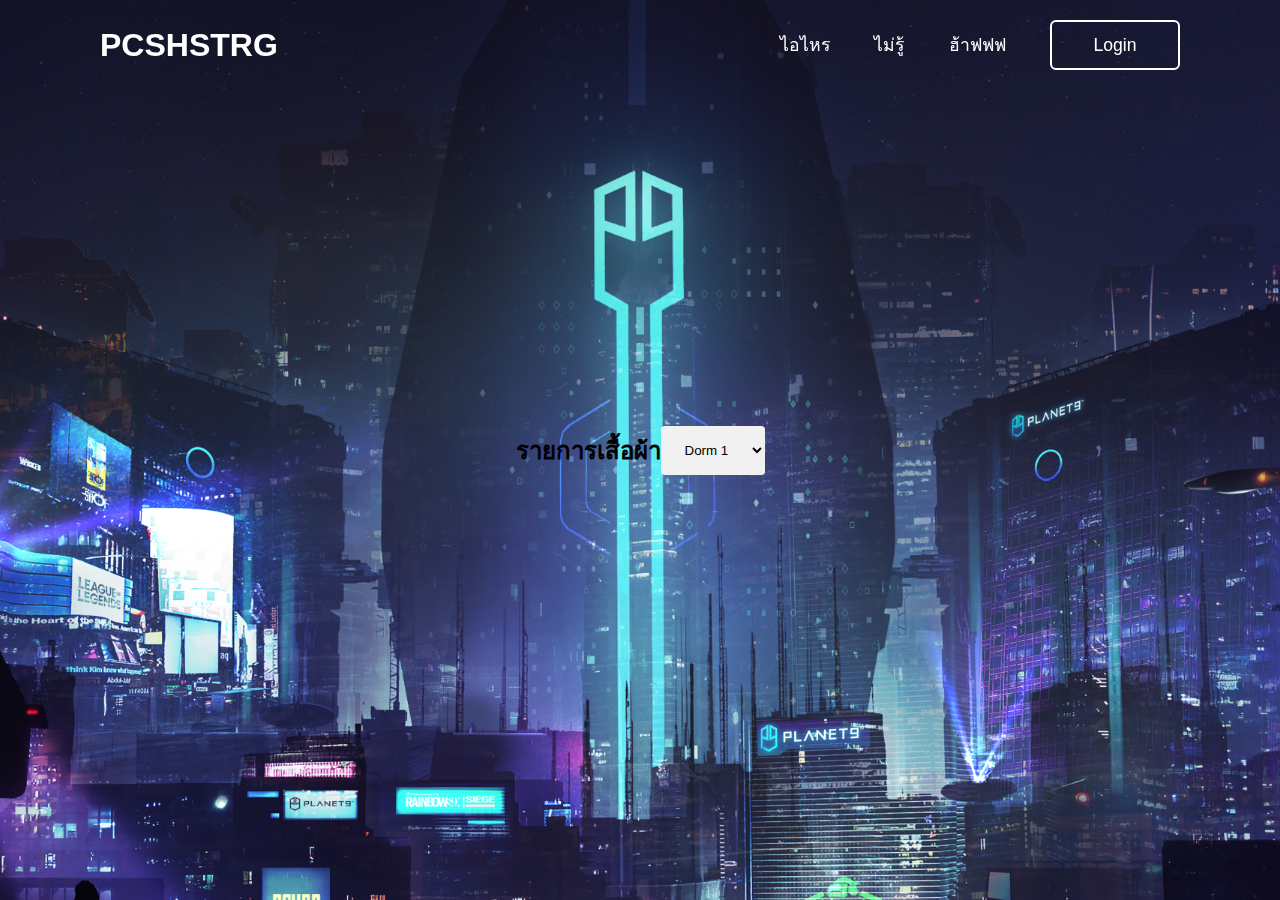
<file: check.html>
<!DOCTYPE html>
<html>
<head>
    <meta charset="UTF-8">
    <meta http-equiv="X-UA-Compatible" content="IE=edge">
    <meta name="viewport" content="width=device-width,initial-scale=1.0">
    <title>น้องไข่</title>
    <link rel="stylesheet" href="style.css">
<style> 
select {
  width: 100%;
  padding: 16px 20px;
  border: none;
  border-radius: 4px;
  background-color: #f1f1f1;
    
}
</style>
</head>
<body>
  <header>
    <h2 class="logo">PCSHSTRG</h2>
    <nav class="navigation">
        <a href="#">ไอไหร</a>
        <a href="#">ไม่รู้</a>
        <a href="#">ฮ้าฟฟฟ</a>
        <button class="btnLogin-popup">Login</button>
    </nav>
</header>
<h2>รายการเสื้อผ้า</h2>

<form>
  <select id="dorm" name="dorm">
  <option value="Dorm1">Dorm 1</option>
  <option value="Dorm2">Dorm 2</option>
  <option value="Dorm3">Dorm 3</option>
  <option value="Dorm4">Dorm 4</option>
  <option value="Dorm5">Dorm 5</option>
  </select>
</form>

</body>
</html>
</file>
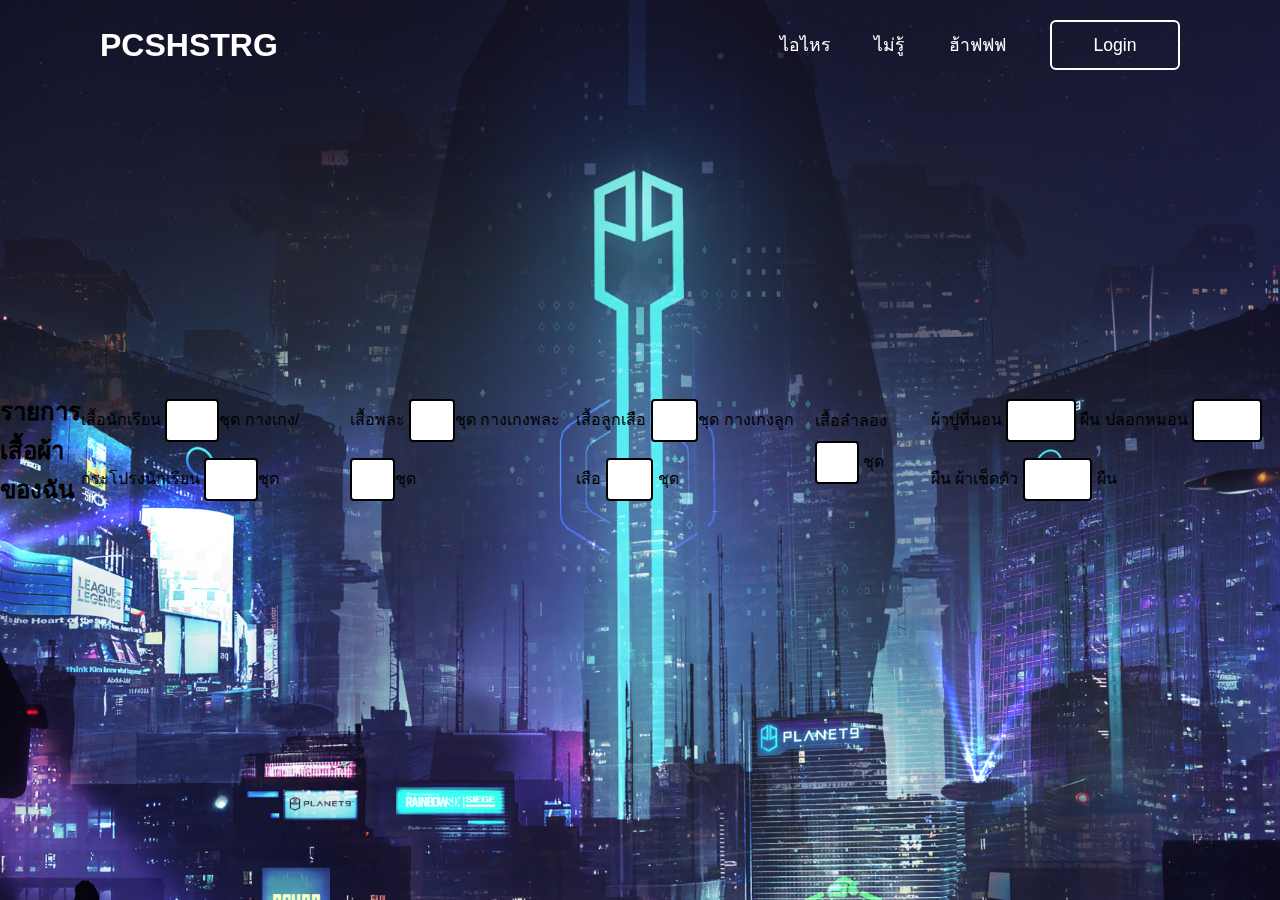
<file: krok.html>
<!DOCTYPE html>
<html>
<head>
  
  <meta charset="UTF-8">
  <meta http-equiv="X-UA-Compatible" content="IE=edge">
  <meta name="viewport" content="width=device-width,initial-scale=1.0">
  <title>น้องไข่</title>
  <link rel="stylesheet" href="style.css">
<style> 
input[type=text] {
  width: 20%;
  padding: 12px 20px;
  margin: 8px 0;
  box-sizing: border-box;
  border: 2px solid rgb(0, 0, 0);
  border-radius: 4px;
}
</style>
</head>
<body>
  <header>
    <h2 class="logo">PCSHSTRG</h2>
    <nav class="navigation">
        <a href="#">ไอไหร</a>
        <a href="#">ไม่รู้</a>
        <a href="#">ฮ้าฟฟฟ</a>
        <button class="btnLogin-popup">Login</button>
    </nav>
</header>
<h2>รายการเสื้อผ้าของฉัน</h2>

<form>
  <label for="suniform">เสื้อนักเรียน</label>
  <input type="text" id="suniform" name="suniform"><a>ชุด</a>
  <label for="kuniform">กางเกง/กระโปรงนักเรียน</label>
  <input type="text" id="kuniform" name="kuniform"><a>ชุด</a>
</form>

<form>
    <label for="sphysical">เสื้อพละ</label>
    <input type="text" id="sphysical" name="sphysical"><a>ชุด</a>
    <label for="lname">กางเกงพละ</label>
    <input type="text" id="kphysical" name="kphysical"><a>ชุด</a>
  </form>

<form>
    <label for="stiger">เสื้อลูกเสือ</label>
    <input type="text" id="stiger" name="stiger"><a>ชุด</a>
    <label for="ktiger">กางเกงลูกเสือ</label>
    <input type="text" id="ktiger" name="ktiger">
    <a>ชุด</a>
</form>

<form>
    <label for="blueshirt">เสื้อลำลอง</label>
    <input type="text" id="blueshirt" name="blueshirt">
    <a>ชุด</a>
</form>

<form>
    <label for="papu">ผ้าปูที่นอน</label>
    <input type="text" id="papu" name="papu">
    <a>ผืน</a>
    <label for="plokmon">ปลอกหมอน</label>
    <input type="text" id="plokmon" name="plokmon">
    <a>ผืน</a>
    <label for="chedtua">ผ้าเช็ดตัว</label>
    <input type="text" id="chedtua" name="chedtua">
    <a>ผืน</a>
</form>
</body>
</html>
</file>
<file: style.css>
*{
    margin: 0;
    padding: 0;
    box-sizing: border-box;
    font-family: 'Franklin Gothic Medium', 'Arial Narrow', Arial, sans-serif;
    
}

body {
    display: flex;
    justify-content: center;
    align-items: center;
    min-height: 100vh;
    /*background: #6f97c9;
     /*background: rgb(2,0,36);
    background: linear-gradient(106deg, rgba(2,0,36,0.8681181146857444) 0%, rgba(9,9,121,0.8484551933374298) 13%, rgba(255,132,0,0.834410249517205) 100%);
    */
    background: url('Nitro_Wallpaper_06_3840x2400.jpg') no-repeat;
    background-size: cover;
    background-position: center;
}

header{
    position: fixed;
    top: 0;
    left: 0;
    width: 100%;
    padding: 20px 100px;
    color: rgb(255, 255, 255);
    display: flex;
    justify-content: space-between;
    align-items: center;
    z-index: 99;
    
}
.logo {
    font-size: 2em;
    color: rgb(255, 255, 255);
    user-select: none;

}
.navigation a {
    position: relative;
    font-size: 1.1em;
    color: rgb(255, 255, 255);
    text-decoration: none;
    font-weight: 500;
    margin-left: 40px;
}
.navigation a::after {
    content: '';
    position: absolute;
    left: 0;
    bottom: -6px;
    width: 100%;
    height: 3px;
    background: rgb(255, 255, 255);
    border-radius: 5px;
    transform-origin: right;
    transform: scaleX(0);
    transition: transform .5s;
}
.navigation a:hover::after {
    transform: scale(1);
    transform-origin: left;
}
.navigation .btnLogin-popup {
    width: 130px;
    height: 50px;
    background: transparent;
    border: 2px solid rgb(255, 255, 255);
    outline: none;
    border-radius: 6px;
    cursor: pointer;
    font-size: 1.1em;
    color: rgb(255, 255, 255);
    font-weight: 500;
    margin-left: 40px;
    transition: .5s;    
}

.navigation .btnLogin-popup:hover {
    background: #fff;
    color: #000000;
}

.wrapper {
    position: relative;
    width: 400px;
    height: 440px;
    background: transparent;
    border: 2px solid rgb(23, 0, 152);
    border-radius: 20px;
    backdrop-filter: blur(20px);
    box-shadow: 0 0 30px black;
    display: flex;
    justify-content: center;
    align-items: center;
    overflow: hidden;
    transform: scale(0);
    transition: transform .5s ease,height .2s ease;
}
.wrapper.active-popup {
    transform: scale(1);
}
.wrapper.active {
    height: 520px;
    
}

.wrapper .form-box {
    width: 100%;
    padding: 40px;
}

.wrapper .form-box.login {
    
    transition: transform .18s ease;
    transform: translateX(0);
}

.wrapper.active .form-box.login {
    transition: none;
    transform: translateX(-400px);
}

.wrapper .form-box.register {
    position: absolute;
    transition: none;
    transform: translateX(400px);
}

.wrapper.active .form-box.register {
    transition: transform .18s ease;
    transform: translateX(0);
    height: 800 px;
}
.wrapper .icon-close {
    position: absolute ;
    top: 0;
    right: 0;
    width: 45px;
    height: 45px;
    background: rgb(23, 0, 152);
    font-size: 2em;
    color: #fff;
    display: flex;
    justify-content: center;
    align-items: center;
    border-bottom-left-radius: 20px ;
    cursor: pointer;
    z-index: 1;
}
.form-box h2 {
    font-size: 2em;
    color: rgb(23, 0, 152);
    text-align: center;

}
.form-group{
    color: rgb(23, 0, 152);
    position: relative;
    width: 100%;
    height: 50px;
    margin: 30px 0;
}
.input-box {
    position: relative;
    width: 100%;
    height: 50px;
    border-bottom: 2px solid rgb(23, 0, 152);
    margin: 30px 0;
}

.input-box label {
    position: absolute;
    top: 50%;
    left: 10px;
    transform: translateX(-50%);
    font-size: 1em;
    color: rgb(23, 0, 152);
    pointer-events: none;
    transition: .5s;
}

.input-box input:focus~label,
.input-box input:valid~label{
    top: -5px;

}

.input-box input {
    width: 100%;
    height: 100%;
    background: transparent;
    border: none;
    outline: none;
    font-size: 1em;
    color: rgb(23, 0, 152);
    font-weight: 600;
    padding: 0 35px 0 5px;

}

.input-box .icon {
    position: absolute;
    right: 8px;
    font-size: 1.2em;
    color: rgb(23, 0, 152);
    line-height: 57px;
}

.remember-forgot {
    font-size: .9em;
    color: rgb(23, 0, 152);
    font-weight: 500;
    margin: -15px 0 15px;
    display: flex;
    justify-content: space-between;

}

.remember-forgot label input {
    accent-color: rgb(23, 0, 152) ;
    margin-right: 3px;

}

.remember-forgot a {
    color: rgb(23, 0, 152);
    text-decoration: none;
}

.remember-forgot a:hover {
    text-decoration: underline;

}

.btn {
    width: 100%;
    height: 45px;
    background: rgb(23, 0, 152);
    border: none;
    outline: none;
    border-radius: 6px;
    cursor: pointer;
    font-size: 1em;
    color: white;
    font-weight: 500;
}

.login-register {
    font-size:  .9;
    text-align: center;
    font-weight: 500;
margin: 25px 0 10px;

}

.login-register p a {
    color: rgb(23, 0, 152);
    text-decoration: none;
    font-weight: 600;

}

.login-register p a:hover {
    text-decoration: underline;
}
</file>
